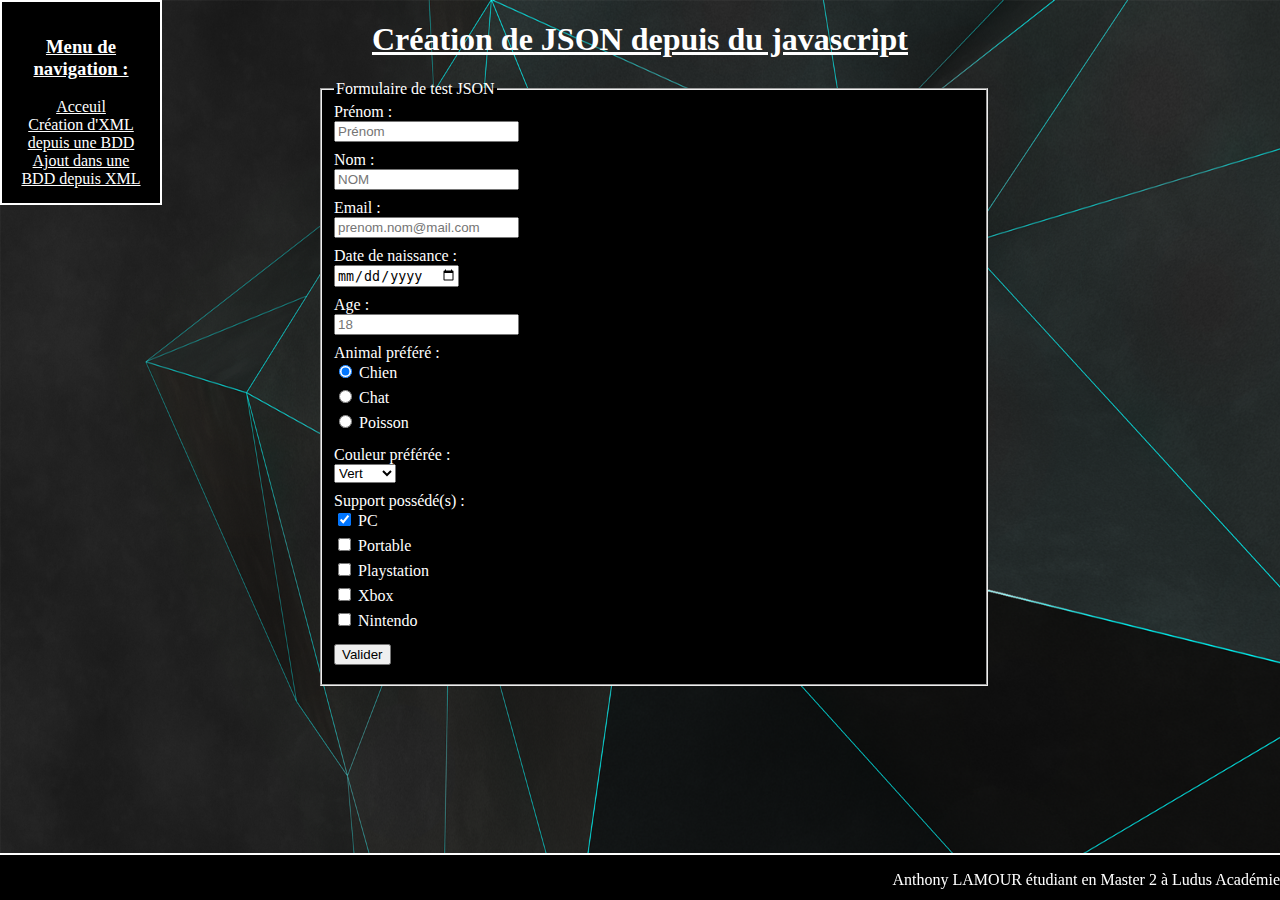
<file: CreerJSONavecJS.html>
﻿<!DOCTYPE html>

<html lang="en" xmlns="http://www.w3.org/1999/xhtml">

<!--head de la page-->
<head>
    <!--encodage de la page-->
    <meta http-equiv="Content-Type" content="text/html; charset=utf-8" />
    <!--titre de la page-->
    <title>JSON depuis JS</title>
    <!--lien vers le CSS de la page-->
    <link rel="stylesheet" href="CSS/Style.css" />
    <!--icone de la page-->
    <link rel="icon" href="Images/icone.png">
</head>

<!--contenu de la page-->
<body>
    <!--menu de navigation entre les pages-->
    <nav>
        <!--titre du menu de navigation-->
        <h3>Menu de navigation :</h3>
        <!--lien vers la page d'accauil-->
        <a href="index.html" class="navLink">Acceuil</a><br />
        <!--lien vers la page de création de XML depuis une BDD-->
        <a href="CreerXMLDepuisBDD.php" class="navLink">Création d'XML depuis une BDD</a><br />
        <!--lien vers la page d'ajout dans une BDD depuis un XML-->
        <a href="AjoutBDDXML.php" class="navLink">Ajout dans une BDD depuis XML</a>
    </nav>

    <!--titre principale de la page-->
    <h1>Création de JSON depuis du javascript</h1>

    <!--fieldset contenant le formulaire de la page-->
    <fieldset id="MainFieldset">
        <!--légende du formulaire-->
        <legend>
            Formulaire de test JSON
        </legend>
        <!--formulaire de la page-->
        <form id="MainFormulaire" method="GET" action="ReceptionJSON">
            <!--label de l'input prénom-->
            <label for="Prenom">Prénom :</label>
            <!--input prénom-->
            <input type="text" id="Prenom" placeholder="Prénom" required />
            <!--label de l'input nom-->
            <label for="Nom">Nom :</label>
            <!--input nom-->
            <input type="text" id="Nom" placeholder="NOM" required />
            <!--label de l'input email-->
            <label for="Email">Email :</label>
            <!--input email-->
            <input type="email" id="Email" placeholder="prenom.nom@mail.com" required />
            <!--label de l'input date de naissance-->
            <label for="DateDeNaissance">Date de naissance :</label>
            <!--input date de naissance-->
            <input type="date" id="DateDeNaissance" required />
            <!--label de l'input age-->
            <label for="Age">Age :</label>
            <!--input age-->
            <input type="number" id="Age" placeholder="18" required />
            <!--label de l'input animal préféré-->
            <label for="AnimalPrefere">Animal préféré :</label>
            <!--input animal préféré-->
            <div id="AnimalPrefere">
                <!--radio bouton chien-->
                <div class="RadioAndCheckOption">
                    <!--input chien-->
                    <input type="radio" id="Chien" name="AnimalPrefereChoisi" value="Chien" class="RadioAndCheck" checked />
                    <!--label de l'input chien-->
                    <label for="Chien">Chien</label>
                </div>
                <!--radio bouton chat-->
                <div class="RadioAndCheckOption">
                    <!--input chat-->
                    <input type="radio" id="Chat" name="AnimalPrefereChoisi" value="Chat" class="RadioAndCheck" />
                    <!--label de l'input chat-->
                    <label for="Chat">Chat</label>
                </div>
                <!--radio bouton poisson-->
                <div class="RadioAndCheckOption">
                    <!--input poisson-->
                    <input type="radio" id="Poisson" name="AnimalPrefereChoisi" value="Poisson" class="RadioAndCheck" />
                    <!--label de l'input poisson-->
                    <label for="Poisson">Poisson</label>
                </div>
            </div>
            <!--label de l'input couleur préférée-->
            <label for="CouleurPreferee">Couleur préférée :</label>
            <!--input couleur préférée-->
            <select id="CouleurPreferee">
                <!--input vert-->
                <option value="Vert">Vert</option>
                <!--input rouge-->
                <option value="Rouge">Rouge</option>
                <!--input jaune-->
                <option value="Jaune">Jaune</option>
                <!--input bleu-->
                <option value="Bleu">Bleu</option>
            </select>
            <!--label de l'input support possédés-->
            <label for="Support">Support possédé(s) :</label><br />
            <!--input support-->
            <div id="Support">
                <!--checkbox PC-->
                <div class="RadioAndCheckOption">
                    <!--input PC-->
                    <input type="checkbox" id="PC" class="RadioAndCheck" value="PC" checked />
                    <!--label de l'input PC-->
                    <label for="PC">PC</label>
                </div>
                <!--checkbox portable-->
                <div class="RadioAndCheckOption">
                    <!--input portable-->
                    <input type="checkbox" id="Portable" value="Portable" class="RadioAndCheck" />
                    <!--label de l'input portable-->
                    <label for="Portable">Portable</label>
                </div>
                <!--checkbox playstation-->
                <div class="RadioAndCheckOption">
                    <!--input playstation-->
                    <input type="checkbox" id="Playstation" value="Playstation" class="RadioAndCheck" />
                    <!--label de l'input playstation-->
                    <label for="Playstation">Playstation</label>
                </div>
                <!--checkbox xbox-->
                <div class="RadioAndCheckOption">
                    <!--input xbox-->
                    <input type="checkbox" id="Xbox" value="Xbox" class="RadioAndCheck" />
                    <!--label de l'input xbox-->
                    <label for="Xbox">Xbox</label>
                </div>
                <!--checkbox nintendo-->
                <div class="RadioAndCheckOption">
                    <!--input nintendo-->
                    <input type="checkbox" id="Nintendo" value="Nintendo" class="RadioAndCheck" />
                    <!--label de l'input nintendo-->
                    <label for="Nintendo">Nintendo</label>
                </div>
            </div>
            <!--bouton permettant de valider le formulaire-->
            <input type="button" id="Envoi" value="Valider" onclick="GenerateJSON()" />
        </form>
    </fieldset>


    <script>
        //fonction appeller au click du bouton
        function GenerateJSON() {
            //récupération de la valeur de nom
            var Nom = document.getElementById("Nom").value;
            //récupération de la valeur de prénom
            var Prenom = document.getElementById("Prenom").value;
            //récupération de la valeur de email
            var Email = document.getElementById("Email").value;
            //récupération de la valeur de date de naissance
            var DateDeNaissance = document.getElementById("DateDeNaissance").value;
            //récupération de la valeur de age
            var Age = document.getElementById("Age").value;
            //récupération de la valeur de animal préféré
            var AnimalPrefere;
            if(document.getElementById("Chien").checked){
                AnimalPrefere=document.getElementById("Chien").value;
            }
            else if(document.getElementById("Chat").checked){
                AnimalPrefere=document.getElementById("Chat").value;
            }
            else if(document.getElementById("Poisson").checked){
                AnimalPrefere=document.getElementById("Poisson").value;
            }
            //récupération de la valeur de couleur préféré
            var CouleurPreferee = document.getElementById("CouleurPreferee").value;
            //récupération de la valeur de support
            var Support= new Array;
            if(document.getElementById("PC").checked){
                Support.push(document.getElementById("PC").value);
            }
            if(document.getElementById("Portable").checked){
                Support.push(document.getElementById("Portable").value);
            }
            if(document.getElementById("Playstation").checked){
                Support.push(document.getElementById("Playstation").value);
            }
            if(document.getElementById("Xbox").checked){
                Support.push(document.getElementById("Xbox").value);
            }
            if(document.getElementById("Nintendo").checked){
                Support.push(document.getElementById("Nintendo").value);
            }
            //création du début de l'objet JSON sous forme de chaine
            var Personne = '{ "Personne" : [' +
                           '{ "Nom":"' + Nom + '","Prenom":"' + Prenom + '","Email":"' + Email + '","DateDeNaissance":"' + DateDeNaissance + '","Age":"' + Age + '","AnimalPrefere":"' + AnimalPrefere + '","CouleurPreferee":"' + CouleurPreferee + '"';
            //ajout des supports dans le JSON
            for (var i = 0; i < Support.length; i++) {
                Personne = Personne + ',"Support' + (i+1) + '":"' + Support[i] + '"';
            }
            //finalisation de la chaine de l'objet JSON
            Personne = Personne + '}]}';
            //parsage de la chaine en objet JSON
            var PersonneJSON = JSON.stringify(Personne);
            //affichage de l'objet JSON
            console.log(PersonneJSON);

        }
        
        
    </script>

    <!--footer-->
    <footer>
        <!--paragraphe de footer-->
        <p>Anthony LAMOUR étudiant en Master 2 à Ludus Académie</p>
    </footer>
</body>

</html>
</file>
<file: CSS/Style.css>
﻿/*modification du CSS des objets body*/
body {
    /*mise en place d'un background issu d'une image*/
    background: url(../Images/MainBackground.png) fixed no-repeat center;
    /*modification de la taille du background pour remplir l'écran*/
    background-size: 100% 100%;
    /*alignement du text au centre*/
    text-align: center;
    /*marge 0*/
    margin: 0;
    /*marge basse 7% de la hauteur*/
    margin-bottom: 7vh;
}

/*modification du CSS des objets h1 et h3*/
h1, h3 {
    /*soulignage du texte*/
    text-decoration: underline;
    /*modification de la couleur en blanc*/
    color: white;
}


/*modification du CSS des objets footer*/
footer {
    /*position fixe*/
    position: fixed;
    /*position en bas à droite de l'écran*/
    right: 0;
    bottom: 0;
    /*set de la couleur du texte en blanc*/
    color: white;
    /*alignement du text à droite*/
    text-align: right;
    /*border haute blache solide de 2 pixels*/
    border-top: solid 2px white;
    /*couleur de background noire*/
    background-color: black;
    /*épaisseur 100%*/
    width: 100%;
    /*marge basse 0*/
    margin-bottom: 0;
    /*taille 5% de la hauteur de la page*/
    height: 5vh;
}

/*modification du CSS des objets d'id MainNav*/
#MainNav {
    /*épaisseur de 50%*/
    width: 50%;
    /*marge gauche et droite de 25%*/
    margin-left: 25%;
    margin-right: 25%;
    /*bordure blanche inset 5px*/
    border: inset 5px white;
    /*couleur de fond noire*/
    background-color: black;
    /*couleur du text blanche*/
    color: white;
    /*marge haute*/
    margin-top: 5vh;
    /*marge basse*/
    margin-bottom: 10vh;
    /*hauteur 80% de la taille de la page*/
    height: 80vh;
}

/*modification du CSS des liens de class navLink*/
.navLink:link {
    /*couleur blanche*/
    color: white;
}

/*modification du CSS des objets nav*/
nav {
    /*position fixe*/
    position: fixed;
    /*en haut a gauche*/
    top: 0;
    left: 0;
    /*bordure solide de 2 pixels blanche*/
    border: solid 2px white;
    /*couleur de background noire*/
    background-color: black;
    /*épaisseur de 15%*/
    width: 10%;
    /*padding de 15 pixels*/
    padding: 15px;
}

/*modification du CSS des objets de class TextCadre*/
.TextCadre {
    /*mode de display inline block*/
    display: inline-block;
    /*épaisseur 10% de l'écran*/
    width: 10vw;
    /*hauteur 10% de l'écran*/
    height: 10vh;
    /*bordure blanche solid de 1 pixel*/
    border: solid white 1px;
    /*couleur de background noir*/
    background-color: black;
    /*couleur de texte blanche*/
    color: white;
}

/*modification du CSS des objets de class ProfilPictureCadre*/
.ProfilPictureCadre {
    /*mode de display inline block*/
    display: inline-block;
    /*épaisseur 10% de l'écran*/
    width: 10vw;
    /*hauteur 10% de l'écran*/
    height: 10vh;
    /*bordure blanche solid de 1 pixel*/
    border: solid white 1px;
    /*couleur de background noir*/
    background-color: black;
    /*couleur de texte blanche*/
    color: white;
}

/*modification du CSS des objets de class ProfilPicture*/
.ProfilPicture {
    /*épaisseur 7% de l'écran*/
    max-width: 7vw;
    /*hauteur 7% de l'écran*/
    max-height: 7vh;
    /*position relative*/
    position: relative;
}

/*modification du CSS des objets d'id TabArme*/
#TabArme {
    /*marge guauche 42.5 % de l'écran*/
    margin-left:42.5vw;
}

/*modification du CSS des objets d'id TabClasse*/
#TabClasse {
    /*marge guauche 12.5 % de l'écran*/
    margin-left: 12.5vw;
}

/*modification du CSS des objets d'id TabUnit*/
#TabUnit {
    /*marge guauche 27.5 % de l'écran*/
    margin-left: 27.5vw;
}

/*modification du CSS des objets d'id MainFieldset*/
#MainFieldset {
    /*épaisseur 50%*/
    width: 50%;
    /*marge guauche 25 % de l'écran*/
    margin-left: 25%;
    /*alignement du texte à guauche*/
    text-align: left;
    /*couleur de background noir*/
    background-color: black;
    /*couleur de texte blanche*/
    color: white;
}

/*modification du CSS des objets input et select*/
input, select {
    /*mode de display block*/
    display: block;
    /*marge basse 1% de l'écran*/
    margin-bottom: 1vh;
}

/*modification du CSS des objets de class RadioAndCheck*/
.RadioAndCheck {
    /*mode de display inline*/
    display: inline;
}

/*modification du CSS des objets de class RadioAndCheckOption*/
.RadioAndCheckOption {
    /*mode de display block*/
    display: block;
}

/*modification du CSS des objets d'id AnimalPrefere*/
#AnimalPrefere {
    /*marge basse 1% de l'écran*/
    margin-bottom: 1vh;
}

/*modification du CSS des objets d'id Support*/
#Support {
    /*marge basse 1% de l'écran*/
    margin-bottom: 1vh;
}

/*modification du CSS des objets label*/
label{
    margin-bottom:5px;
}

/*modification du CSS des objets d'id MainContent*/
#MainContent {
    /*marge guauche 10% de l'écran*/
    margin-left: 10vw;
}

/*modification du CSS des objets d'id MainContent2*/
#MainContent2 {
    /*marge guauche 25% de l'écran*/
    margin-left: 25vw;
}
</file>
